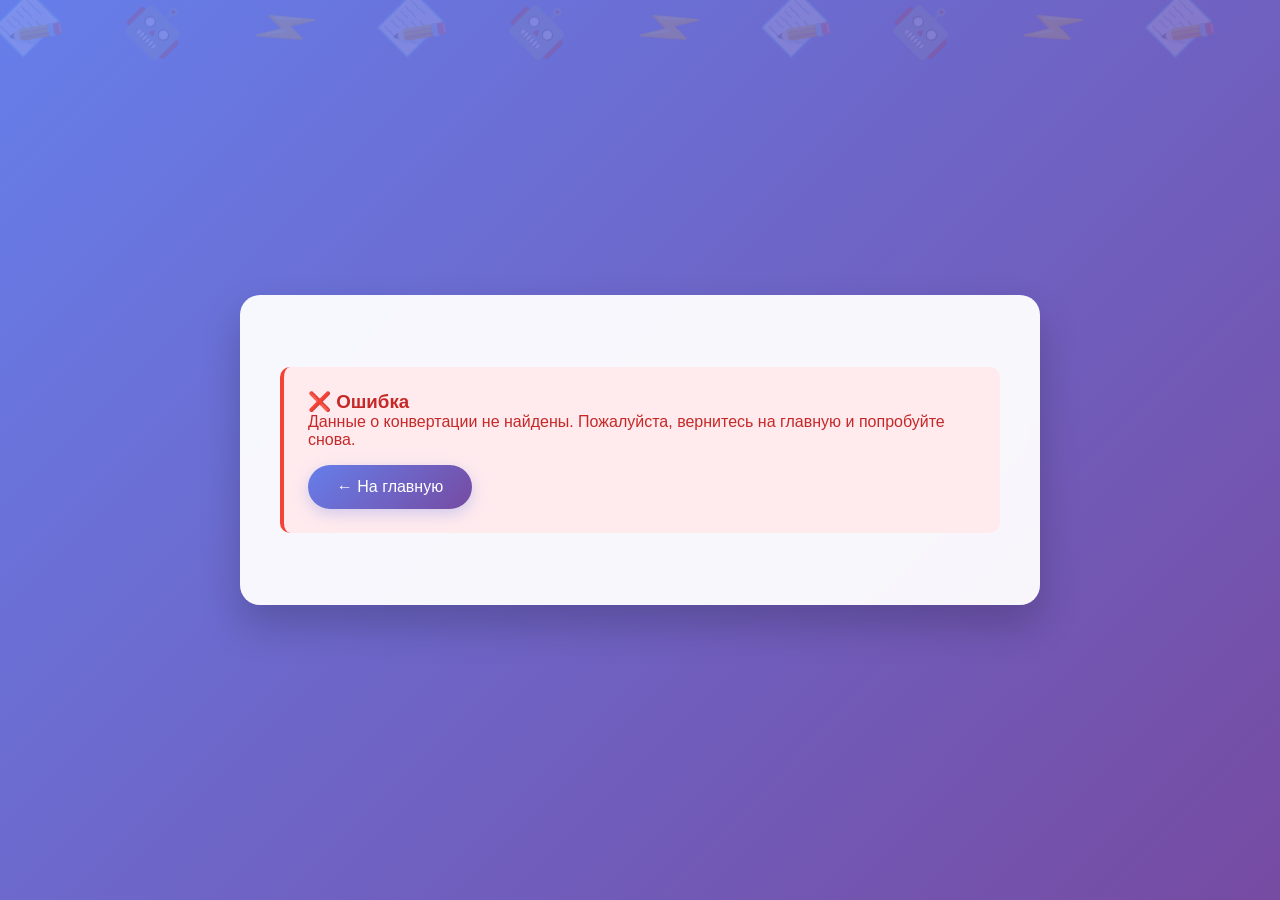
<file: upload.html>
<!-- static/upload.html -->
<!DOCTYPE html>
<html lang="ru">
<head>
    <meta charset="UTF-8" />
    <meta name="viewport" content="width=device-width, initial-scale=1.0" />
    <meta http-equiv="X-UA-Compatible" content="ie=edge" />
    <link rel="stylesheet" type="text/css" href="/upload_style.css">
    <title>Результат конвертации - Морзе конвертер</title>
</head>
<body>
    <!-- Анимированные эмодзи на заднем плане -->
    <div class="emoji-background" id="emojiBackground">
        <div class="floating-emoji">📝</div>
        <div class="floating-emoji">⚡</div>
        <div class="floating-emoji">🤖</div>
        <div class="floating-emoji">📝</div>
        <div class="floating-emoji">⚡</div>
        <div class="floating-emoji">🤖</div>
        <div class="floating-emoji">📝</div>
        <div class="floating-emoji">⚡</div>
        <div class="floating-emoji">🤖</div>
        <div class="floating-emoji">📝</div>
    </div>

    <div class="result-container" id="resultContainer">
        <!-- Контейнер для результата будет заполнен JavaScript -->
        <div class="loading" id="loading">
            <div class="loading-spinner"></div>
            <p>Конвертация файла...</p>
        </div>
        
        <div id="resultContent"></div>
    </div>

    <script>
        // Данные из URL
        function getQueryParams() {
            const params = new URLSearchParams(window.location.search);
            return {
                mode: params.get('mode'),
                filename: params.get('filename'),
                savedAs: params.get('savedAs'),
                filepath: params.get('filepath'),
                result: params.get('result')
            };
        }

        // copyToClipboard функция для копирования текста
        function copyToClipboard(text) {
            navigator.clipboard.writeText(text).then(() => {
                const notification = document.createElement('div');
                notification.className = 'copy-notification';
                notification.textContent = '✅ Скопировано в буфер обмена';
                document.body.appendChild(notification);
                
                setTimeout(() => {
                    notification.remove();
                }, 3000);
            });
        }

        // Функция для определения режима по имени файла
        function getModeInfo(savedAs) {
            if (savedAs.includes('text_to_morse')) {
                return {
                    name: 'Текст → Морзе',
                    icon: '📝',
                    color: '#667eea',
                    emoji: '📝'
                };
            } else if (savedAs.includes('morse_to_text')) {
                return {
                    name: 'Морзе → Текст',
                    icon: '⚡',
                    color: '#764ba2',
                    emoji: '⚡'
                };
            } else {
                return {
                    name: 'Автоматический режим',
                    icon: '🤖',
                    color: '#4CAF50',
                    emoji: '🤖'
                };
            }
        }

        // Функция для отображения результата
        function displayResult(data) {
            const modeInfo = getModeInfo(data.savedAs || '');
            
            // Эмодзи на заднем плане
            updateBackgroundEmojis(modeInfo.emoji);
            
            const html = `
                <h1>${modeInfo.icon} Конвертация завершена!</h1>
                <div class="success-badge">
                    ✅ Файл успешно сконвертирован
                </div>
                
                <div class="info-grid">
                    <div class="info-card">
                        <div class="label">Режим конвертации</div>
                        <div class="value">${modeInfo.icon} ${modeInfo.name}</div>
                    </div>
                    
                    <div class="info-card">
                        <div class="label">Исходный файл</div>
                        <div class="value">${data.filename || 'Неизвестно'}</div>
                    </div>
                    
                    <div class="info-card">
                        <div class="label">Сохранен как</div>
                        <div class="value">${data.savedAs || 'Неизвестно'}</div>
                    </div>
                    
                    <div class="info-card">
                        <div class="label">Размер файла</div>
                        <div class="value">${data.result ? Math.round(data.result.length / 1024) : 0} KB</div>
                    </div>
                </div>
                
                <div class="file-path">
                    <strong>📂 Полный путь:</strong> ${data.filepath || 'Неизвестно'}
                </div>
                
                <div class="result-section">
                    <h3>
                        ${modeInfo.icon} Результат конвертации
                        <button class="btn-copy" onclick="copyToClipboard(\`${data.result.replace(/`/g, '\\`')}\`)">
                            📋 Копировать
                        </button>
                    </h3>
                    <div class="result-content ${modeInfo.name === 'Текст → Морзе' ? 'morse-code' : ''}">${data.result || 'Нет данных'}
                    </div>
                </div>
                
                <div class="button-group">
                    <a href="/" class="btn btn-primary">
                        ← Конвертировать еще
                    </a>
                    <a href="#" onclick="window.print()" class="btn btn-secondary">
                        🖨️ Сохранить как PDF
                    </a>
                </div>
            `;
            
            document.getElementById('resultContent').innerHTML = html;
        }

        // Функция для обновления эмодзи на заднем плане
        function updateBackgroundEmojis(emoji) {
            const emojis = ['📝', '⚡', '🤖', '📝', '⚡', '🤖', '📝', '⚡', '🤖', '📝'];
            const floatingEmojis = document.querySelectorAll('.floating-emoji');
            
            floatingEmojis.forEach((el, index) => {
                el.style.transition = 'opacity 0.5s ease';
                el.style.opacity = '0';
                
                setTimeout(() => {
                    if (emoji) {
                        el.textContent = emoji;
                    } else {
                        el.textContent = emojis[index % emojis.length];
                    }
                    el.style.opacity = '0.15';
                }, 300);
            });
        }

        // Функция для загрузки результата с сервера
        async function fetchResult() {
            const loading = document.getElementById('loading');
            const resultContent = document.getElementById('resultContent');
            
            loading.style.display = 'block';
            resultContent.innerHTML = '';
            
            try {
                // Данные из локального хранилища (либо сессии)
                const resultData = sessionStorage.getItem('conversionResult');
                
                if (resultData) {
                    const data = JSON.parse(resultData);
                    displayResult(data);
                    // Очищаем после отображения
                    // sessionStorage.removeItem('conversionResult');
                } else {
                    // Если нет данных, ошибка
                    resultContent.innerHTML = `
                        <div class="error-message">
                            <h3>❌ Ошибка</h3>
                            <p>Данные о конвертации не найдены. Пожалуйста, вернитесь на главную и попробуйте снова.</p>
                            <a href="/" class="btn btn-primary" style="margin-top: 1rem;">← На главную</a>
                        </div>
                    `;
                }
            } catch (error) {
                console.error('Ошибка:', error);
                resultContent.innerHTML = `
                    <div class="error-message">
                        <h3>❌ Ошибка загрузки</h3>
                        <p>${error.message}</p>
                        <a href="/" class="btn btn-primary" style="margin-top: 1rem;">← На главную</a>
                    </div>
                `;
            } finally {
                loading.style.display = 'none';
            }
        }

        // Загрузка результатов
        document.addEventListener('DOMContentLoaded', fetchResult);

        // Эфектики
        document.querySelector('.result-container').addEventListener('mouseenter', function() {
            this.style.transform = 'scale(1.01)';
        });
        
        document.querySelector('.result-container').addEventListener('mouseleave', function() {
            this.style.transform = 'scale(1)';
        });
    </script>
</body>
</html>
</file>
<file: upload_style.css>
* {
            margin: 0;
            padding: 0;
            box-sizing: border-box;
        }
        
        body {
            font-family: -apple-system, BlinkMacSystemFont, 'Segoe UI', Roboto, Oxygen, Ubuntu, sans-serif;
            background: linear-gradient(135deg, #667eea 0%, #764ba2 100%);
            min-height: 100vh;
            display: flex;
            justify-content: center;
            align-items: center;
            padding: 20px;
            position: relative;
            overflow-x: hidden;
        }
        
        /* Контейнер для анимированных эмодзи */
        .emoji-background {
            position: fixed;
            top: 0;
            left: 0;
            width: 100%;
            height: 100%;
            pointer-events: none;
            z-index: 1;
            overflow: hidden;
        }
        
        .floating-emoji {
            position: absolute;
            font-size: 3rem;
            opacity: 0.15;
            transform: rotate(45deg);
            animation: floatDown 15s linear infinite;
            white-space: nowrap;
            transition: opacity 0.5s ease;
        }
        
        .floating-emoji:nth-child(2) { animation-duration: 18s; left: 20%; animation-delay: -2s; }
        .floating-emoji:nth-child(3) { animation-duration: 12s; left: 40%; animation-delay: -5s; }
        .floating-emoji:nth-child(4) { animation-duration: 20s; left: 60%; animation-delay: -8s; }
        .floating-emoji:nth-child(5) { animation-duration: 14s; left: 80%; animation-delay: -3s; }
        .floating-emoji:nth-child(6) { animation-duration: 16s; left: 10%; animation-delay: -10s; }
        .floating-emoji:nth-child(7) { animation-duration: 22s; left: 30%; animation-delay: -6s; }
        .floating-emoji:nth-child(8) { animation-duration: 13s; left: 50%; animation-delay: -12s; }
        .floating-emoji:nth-child(9) { animation-duration: 19s; left: 70%; animation-delay: -4s; }
        .floating-emoji:nth-child(10) { animation-duration: 17s; left: 90%; animation-delay: -7s; }
        
        @keyframes floatDown {
            0% {
                top: -10%;
                transform: rotate(45deg) translateX(0);
            }
            100% {
                top: 110%;
                transform: rotate(45deg) translateX(50px);
            }
        }
        
        .result-container {
            background: white;
            padding: 2.5rem;
            border-radius: 20px;
            box-shadow: 0 20px 40px rgba(0, 0, 0, 0.2);
            width: 90%;
            max-width: 800px;
            text-align: center;
            position: relative;
            z-index: 2;
            backdrop-filter: blur(5px);
            background: rgba(255, 255, 255, 0.95);
            transition: transform 0.3s ease;
        }
        
        h1 {
            color: #333;
            margin-bottom: 1rem;
            font-size: 2rem;
            font-weight: 500;
        }
        
        .success-badge {
            background: linear-gradient(135deg, #4CAF50 0%, #45a049 100%);
            color: white;
            padding: 0.5rem 1.5rem;
            border-radius: 50px;
            display: inline-block;
            margin-bottom: 1.5rem;
            font-weight: 500;
            box-shadow: 0 5px 15px rgba(76, 175, 80, 0.3);
        }
        
        .info-grid {
            display: grid;
            grid-template-columns: repeat(auto-fit, minmax(200px, 1fr));
            gap: 1rem;
            margin-bottom: 2rem;
            text-align: left;
        }
        
        .info-card {
            background: #f8f9fa;
            padding: 1.2rem;
            border-radius: 12px;
            border-left: 4px solid #667eea;
        }
        
        .info-card .label {
            font-size: 0.85rem;
            color: #666;
            text-transform: uppercase;
            letter-spacing: 0.5px;
            margin-bottom: 0.5rem;
        }
        
        .info-card .value {
            font-size: 1.1rem;
            color: #333;
            font-weight: 600;
            word-break: break-word;
        }
        
        .info-card .value small {
            font-weight: normal;
            font-size: 0.9rem;
            color: #666;
        }
        
        .file-path {
            background: #f0f4ff;
            padding: 1rem;
            border-radius: 10px;
            margin-bottom: 1.5rem;
            font-family: monospace;
            font-size: 0.9rem;
            word-break: break-all;
            border: 1px solid #667eea;
        }
        
        .result-section {
            margin: 2rem 0;
            text-align: left;
        }
        
        .result-section h3 {
            color: #333;
            margin-bottom: 1rem;
            font-size: 1.3rem;
            display: flex;
            align-items: center;
            gap: 0.5rem;
        }
        
        .result-content {
            background: #f5f5f5;
            padding: 1.5rem;
            border-radius: 12px;
            font-family: 'Courier New', monospace;
            font-size: 1.1rem;
            line-height: 1.6;
            white-space: pre-wrap;
            word-break: break-word;
            border: 1px solid #e0e0e0;
            max-height: 400px;
            overflow-y: auto;
        }
        
        .morse-code {
            font-size: 1.3rem;
            letter-spacing: 2px;
        }
        
        .button-group {
            display: flex;
            gap: 1rem;
            justify-content: center;
            margin-top: 2rem;
        }
        
        .btn {
            padding: 0.8rem 1.8rem;
            border: none;
            border-radius: 50px;
            font-size: 1rem;
            font-weight: 500;
            cursor: pointer;
            transition: all 0.3s ease;
            text-decoration: none;
            display: inline-flex;
            align-items: center;
            gap: 0.5rem;
        }
        
        .btn-primary {
            background: linear-gradient(135deg, #667eea 0%, #764ba2 100%);
            color: white;
            box-shadow: 0 5px 15px rgba(102, 126, 234, 0.3);
        }
        
        .btn-primary:hover {
            transform: translateY(-2px);
            box-shadow: 0 10px 20px rgba(102, 126, 234, 0.4);
        }
        
        .btn-secondary {
            background: white;
            color: #667eea;
            border: 2px solid #667eea;
        }
        
        .btn-secondary:hover {
            background: #f0f4ff;
            transform: translateY(-2px);
        }
        
        .btn-copy {
            background: #4CAF50;
            color: white;
            border: none;
            padding: 0.5rem 1rem;
            border-radius: 5px;
            cursor: pointer;
            font-size: 0.9rem;
            transition: background 0.3s ease;
        }
        
        .btn-copy:hover {
            background: #45a049;
        }
        
        .copy-notification {
            position: fixed;
            top: 20px;
            right: 20px;
            background: #4CAF50;
            color: white;
            padding: 1rem;
            border-radius: 10px;
            box-shadow: 0 5px 15px rgba(0,0,0,0.2);
            z-index: 1000;
            animation: slideIn 0.3s ease;
        }
        
        @keyframes slideIn {
            from {
                transform: translateX(100%);
                opacity: 0;
            }
            to {
                transform: translateX(0);
                opacity: 1;
            }
        }
        
        .loading {
            display: none;
            text-align: center;
            padding: 2rem;
        }
        
        .loading-spinner {
            border: 4px solid #f3f3f3;
            border-top: 4px solid #667eea;
            border-radius: 50%;
            width: 40px;
            height: 40px;
            animation: spin 1s linear infinite;
            margin: 0 auto 1rem;
        }
        
        @keyframes spin {
            0% { transform: rotate(0deg); }
            100% { transform: rotate(360deg); }
        }
        
        .error-message {
            background: #ffebee;
            border-left: 4px solid #f44336;
            color: #c62828;
            padding: 1.5rem;
            border-radius: 10px;
            margin: 2rem 0;
            text-align: left;
        }
        
        .file-size {
            font-size: 0.9rem;
            color: #666;
            margin-top: 0.3rem;
        }
</file>
<file: static/upload_style.css>
* {
            margin: 0;
            padding: 0;
            box-sizing: border-box;
        }
        
        body {
            font-family: -apple-system, BlinkMacSystemFont, 'Segoe UI', Roboto, Oxygen, Ubuntu, sans-serif;
            background: linear-gradient(135deg, #667eea 0%, #764ba2 100%);
            min-height: 100vh;
            display: flex;
            justify-content: center;
            align-items: center;
            padding: 20px;
            position: relative;
            overflow-x: hidden;
        }
        
        /* Контейнер для анимированных эмодзи */
        .emoji-background {
            position: fixed;
            top: 0;
            left: 0;
            width: 100%;
            height: 100%;
            pointer-events: none;
            z-index: 1;
            overflow: hidden;
        }
        
        .floating-emoji {
            position: absolute;
            font-size: 3rem;
            opacity: 0.15;
            transform: rotate(45deg);
            animation: floatDown 15s linear infinite;
            white-space: nowrap;
            transition: opacity 0.5s ease;
        }
        
        .floating-emoji:nth-child(2) { animation-duration: 18s; left: 20%; animation-delay: -2s; }
        .floating-emoji:nth-child(3) { animation-duration: 12s; left: 40%; animation-delay: -5s; }
        .floating-emoji:nth-child(4) { animation-duration: 20s; left: 60%; animation-delay: -8s; }
        .floating-emoji:nth-child(5) { animation-duration: 14s; left: 80%; animation-delay: -3s; }
        .floating-emoji:nth-child(6) { animation-duration: 16s; left: 10%; animation-delay: -10s; }
        .floating-emoji:nth-child(7) { animation-duration: 22s; left: 30%; animation-delay: -6s; }
        .floating-emoji:nth-child(8) { animation-duration: 13s; left: 50%; animation-delay: -12s; }
        .floating-emoji:nth-child(9) { animation-duration: 19s; left: 70%; animation-delay: -4s; }
        .floating-emoji:nth-child(10) { animation-duration: 17s; left: 90%; animation-delay: -7s; }
        
        @keyframes floatDown {
            0% {
                top: -10%;
                transform: rotate(45deg) translateX(0);
            }
            100% {
                top: 110%;
                transform: rotate(45deg) translateX(50px);
            }
        }
        
        .result-container {
            background: white;
            padding: 2.5rem;
            border-radius: 20px;
            box-shadow: 0 20px 40px rgba(0, 0, 0, 0.2);
            width: 90%;
            max-width: 800px;
            text-align: center;
            position: relative;
            z-index: 2;
            backdrop-filter: blur(5px);
            background: rgba(255, 255, 255, 0.95);
            transition: transform 0.3s ease;
        }
        
        h1 {
            color: #333;
            margin-bottom: 1rem;
            font-size: 2rem;
            font-weight: 500;
        }
        
        .success-badge {
            background: linear-gradient(135deg, #4CAF50 0%, #45a049 100%);
            color: white;
            padding: 0.5rem 1.5rem;
            border-radius: 50px;
            display: inline-block;
            margin-bottom: 1.5rem;
            font-weight: 500;
            box-shadow: 0 5px 15px rgba(76, 175, 80, 0.3);
        }
        
        .info-grid {
            display: grid;
            grid-template-columns: repeat(auto-fit, minmax(200px, 1fr));
            gap: 1rem;
            margin-bottom: 2rem;
            text-align: left;
        }
        
        .info-card {
            background: #f8f9fa;
            padding: 1.2rem;
            border-radius: 12px;
            border-left: 4px solid #667eea;
        }
        
        .info-card .label {
            font-size: 0.85rem;
            color: #666;
            text-transform: uppercase;
            letter-spacing: 0.5px;
            margin-bottom: 0.5rem;
        }
        
        .info-card .value {
            font-size: 1.1rem;
            color: #333;
            font-weight: 600;
            word-break: break-word;
        }
        
        .info-card .value small {
            font-weight: normal;
            font-size: 0.9rem;
            color: #666;
        }
        
        .file-path {
            background: #f0f4ff;
            padding: 1rem;
            border-radius: 10px;
            margin-bottom: 1.5rem;
            font-family: monospace;
            font-size: 0.9rem;
            word-break: break-all;
            border: 1px solid #667eea;
        }
        
        .result-section {
            margin: 2rem 0;
            text-align: left;
        }
        
        .result-section h3 {
            color: #333;
            margin-bottom: 1rem;
            font-size: 1.3rem;
            display: flex;
            align-items: center;
            gap: 0.5rem;
        }
        
        .result-content {
            background: #f5f5f5;
            padding: 1.5rem;
            border-radius: 12px;
            font-family: 'Courier New', monospace;
            font-size: 1.1rem;
            line-height: 1.6;
            white-space: pre-wrap;
            word-break: break-word;
            border: 1px solid #e0e0e0;
            max-height: 400px;
            overflow-y: auto;
        }
        
        .morse-code {
            font-size: 1.3rem;
            letter-spacing: 2px;
        }
        
        .button-group {
            display: flex;
            gap: 1rem;
            justify-content: center;
            margin-top: 2rem;
        }
        
        .btn {
            padding: 0.8rem 1.8rem;
            border: none;
            border-radius: 50px;
            font-size: 1rem;
            font-weight: 500;
            cursor: pointer;
            transition: all 0.3s ease;
            text-decoration: none;
            display: inline-flex;
            align-items: center;
            gap: 0.5rem;
        }
        
        .btn-primary {
            background: linear-gradient(135deg, #667eea 0%, #764ba2 100%);
            color: white;
            box-shadow: 0 5px 15px rgba(102, 126, 234, 0.3);
        }
        
        .btn-primary:hover {
            transform: translateY(-2px);
            box-shadow: 0 10px 20px rgba(102, 126, 234, 0.4);
        }
        
        .btn-secondary {
            background: white;
            color: #667eea;
            border: 2px solid #667eea;
        }
        
        .btn-secondary:hover {
            background: #f0f4ff;
            transform: translateY(-2px);
        }
        
        .btn-copy {
            background: #4CAF50;
            color: white;
            border: none;
            padding: 0.5rem 1rem;
            border-radius: 5px;
            cursor: pointer;
            font-size: 0.9rem;
            transition: background 0.3s ease;
        }
        
        .btn-copy:hover {
            background: #45a049;
        }
        
        .copy-notification {
            position: fixed;
            top: 20px;
            right: 20px;
            background: #4CAF50;
            color: white;
            padding: 1rem;
            border-radius: 10px;
            box-shadow: 0 5px 15px rgba(0,0,0,0.2);
            z-index: 1000;
            animation: slideIn 0.3s ease;
        }
        
        @keyframes slideIn {
            from {
                transform: translateX(100%);
                opacity: 0;
            }
            to {
                transform: translateX(0);
                opacity: 1;
            }
        }
        
        .loading {
            display: none;
            text-align: center;
            padding: 2rem;
        }
        
        .loading-spinner {
            border: 4px solid #f3f3f3;
            border-top: 4px solid #667eea;
            border-radius: 50%;
            width: 40px;
            height: 40px;
            animation: spin 1s linear infinite;
            margin: 0 auto 1rem;
        }
        
        @keyframes spin {
            0% { transform: rotate(0deg); }
            100% { transform: rotate(360deg); }
        }
        
        .error-message {
            background: #ffebee;
            border-left: 4px solid #f44336;
            color: #c62828;
            padding: 1.5rem;
            border-radius: 10px;
            margin: 2rem 0;
            text-align: left;
        }
        
        .file-size {
            font-size: 0.9rem;
            color: #666;
            margin-top: 0.3rem;
        }
</file>
